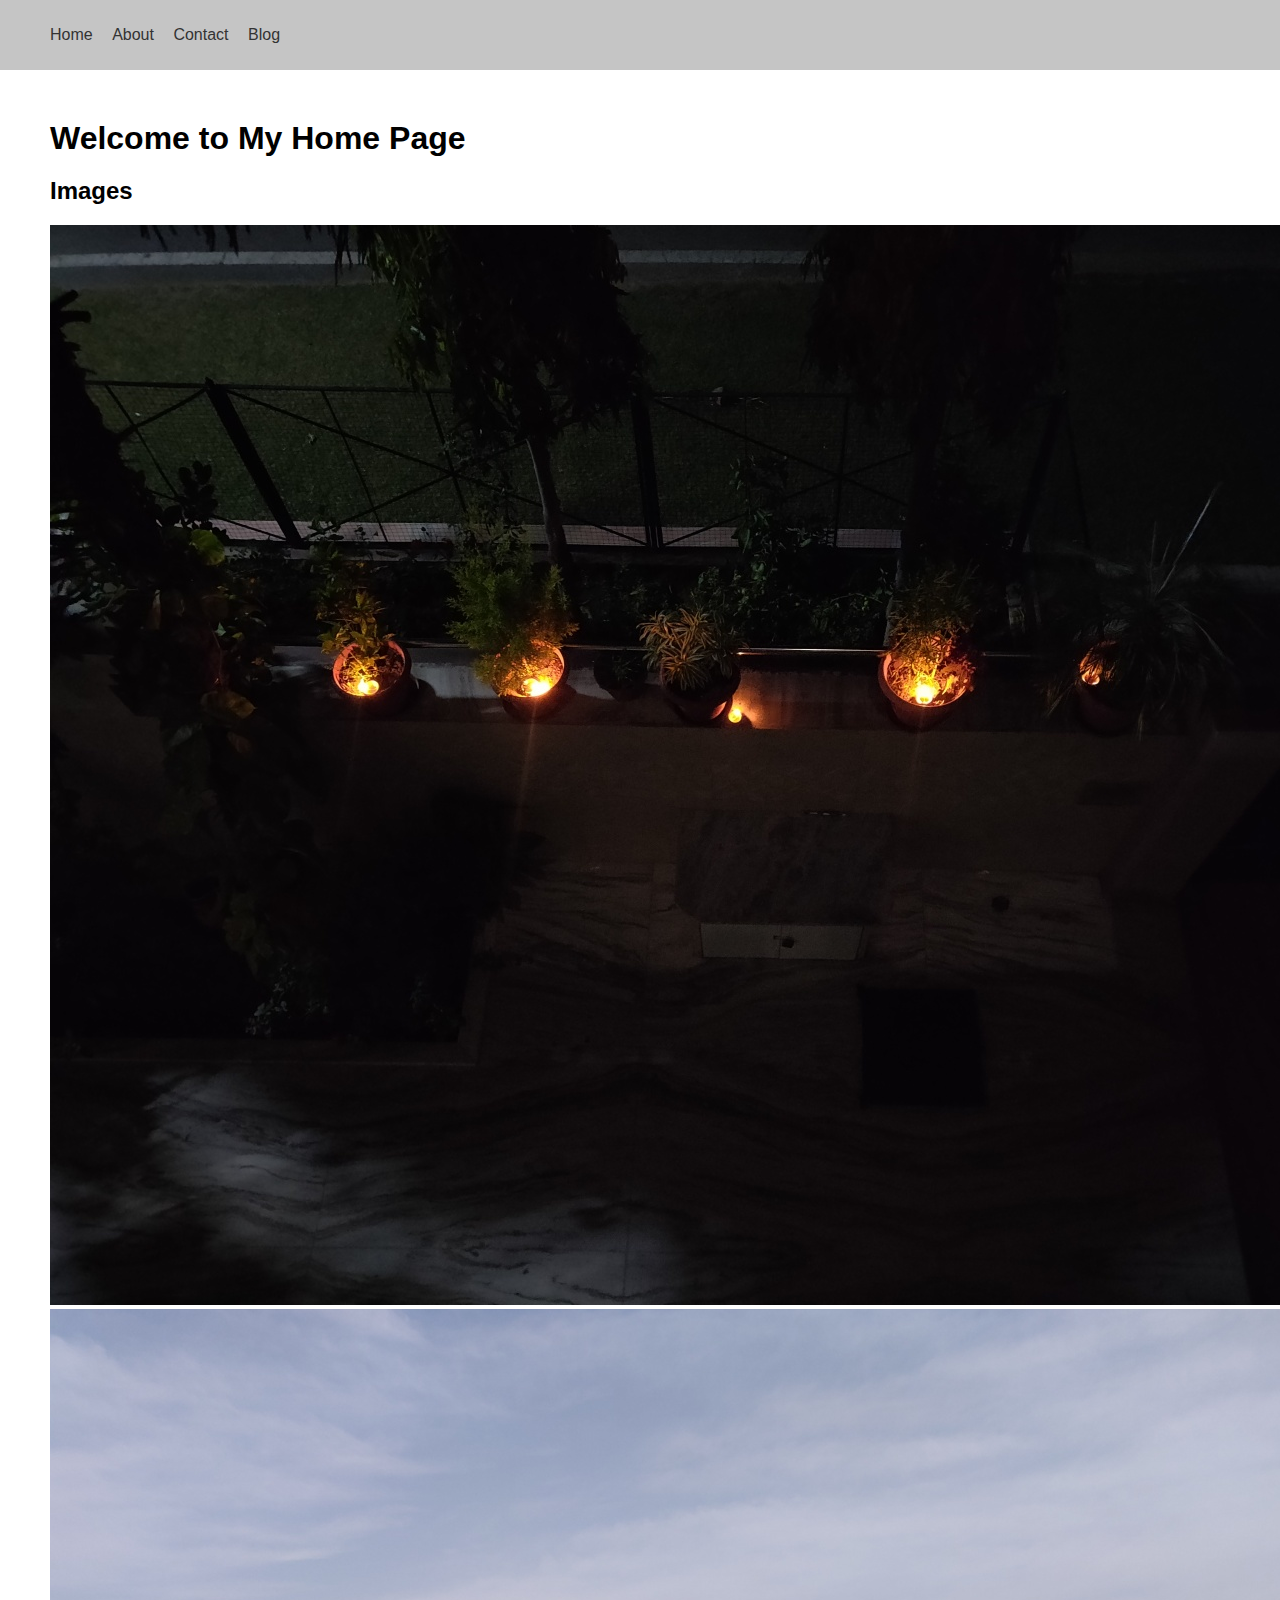
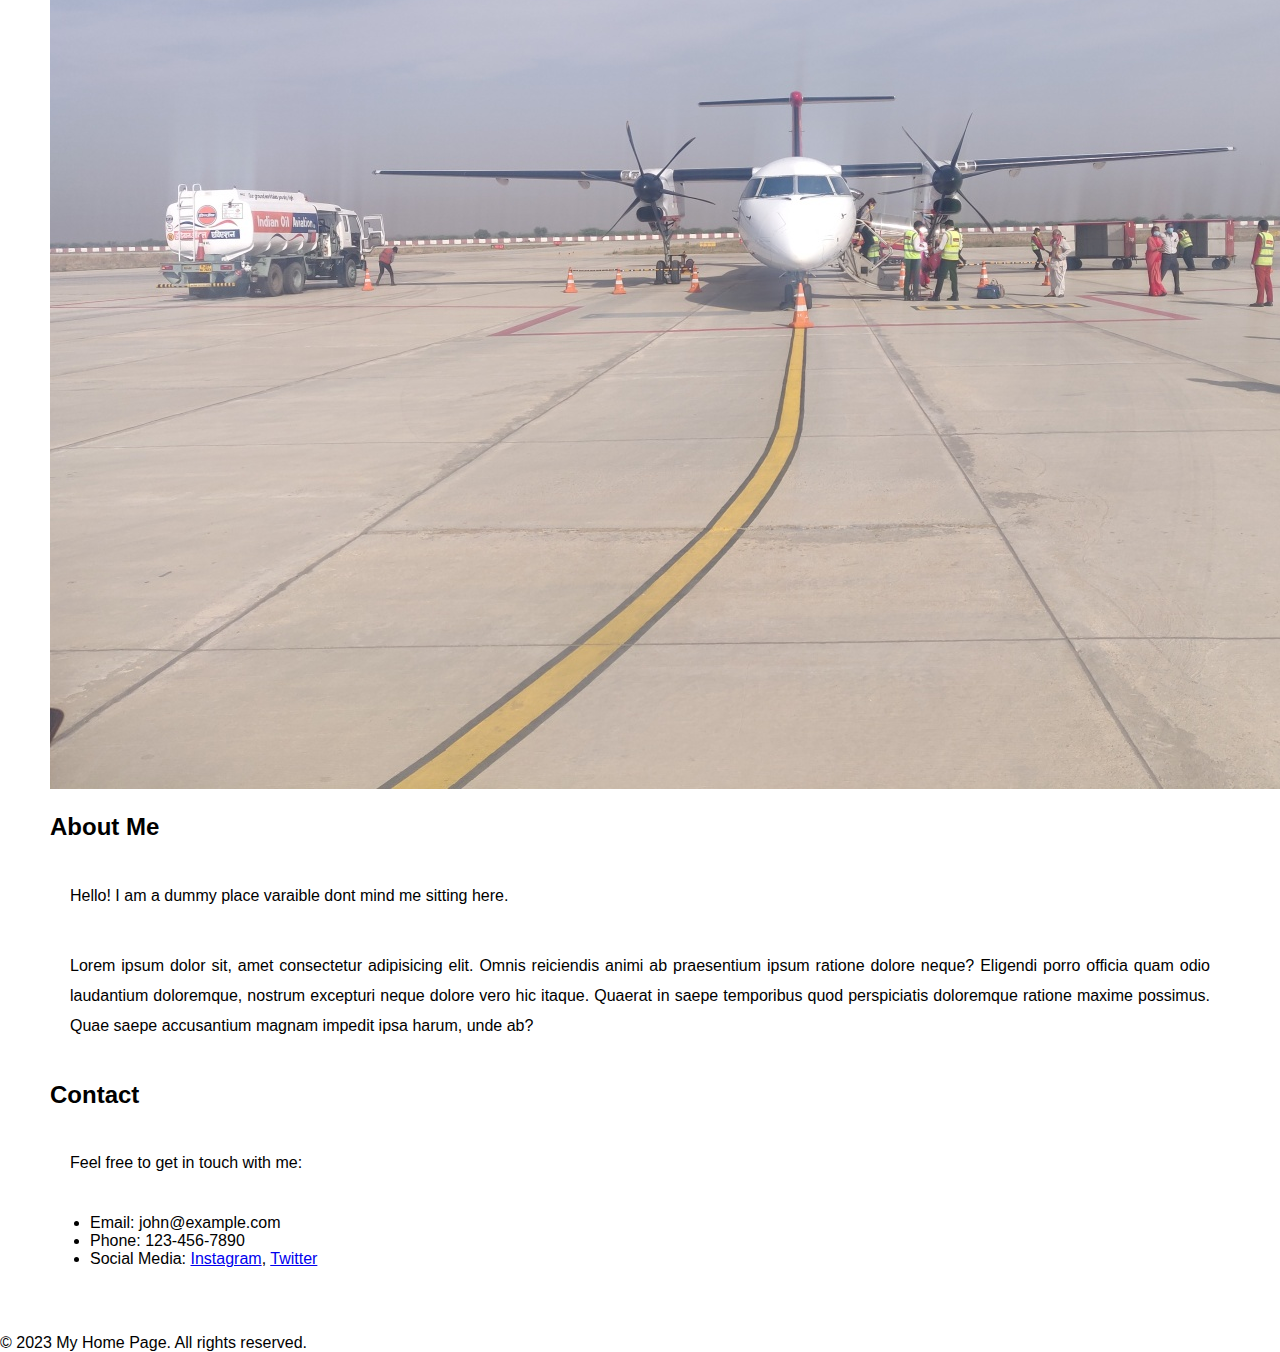
<file: index.html>
<!DOCTYPE html>

<head>
    <link rel="stylesheet" type="text/css" href="./css/styles.css">
    <title>Home</title>
</head>

<body>
    <header>
        <nav>
            <ul>
                <li><a href="./index.html">Home</a></li>
                <li><a href="./pages/about.html">About</a></li>
                <li><a href="./pages/contact.html">Contact</a></li>
                <li><a href="./pages/blog.html">Blog</a></li>
            </ul>
        </nav>
    </header>

    <section class="content">
        <h1>Welcome to My Home Page</h1>
        <main>
            <div>
                <h2>Images</h2>
                <img src="./assets//IMG_20200405_213219.jpg" alt="Image 1">
                <img src="./assets/IMG_20200320_091937.jpg" alt="Image 2">
            </div>
            <div>
                <h2>About Me</h2>
                <p>Hello! I am a dummy place varaible dont mind me sitting here.</p>
                <p>Lorem ipsum dolor sit, amet consectetur adipisicing elit. Omnis reiciendis animi ab praesentium ipsum
                    ratione dolore neque? Eligendi porro officia quam odio laudantium doloremque, nostrum excepturi
                    neque dolore vero hic itaque. Quaerat in saepe temporibus quod perspiciatis doloremque ratione
                    maxime possimus. Quae saepe accusantium magnam impedit ipsa harum, unde ab?</p>
            </div>
            <div>
                <h2>Contact</h2>
                <p>Feel free to get in touch with me:</p>
                <ul>
                    <li>Email: john@example.com</li>
                    <li>Phone: 123-456-7890</li>
                    <li>Social Media: <a href="https://www.instagram.com/johndoe" target="_blank">Instagram</a>, <a
                            href="https://www.twitter.com/johndoe" target="_blank">Twitter</a></li>
                </ul>
            </div>
        </main>

    </section>
    <footer>
        <p>&copy; 2023 My Home Page. All rights reserved.</p>
    </footer>

    <!-- Start of HubSpot Embed Code -->
    <script type="text/javascript" id="hs-script-loader" async defer src="//js.hs-scripts.com/43549003.js"></script>
    <!-- End of HubSpot Embed Code -->
</body>

</html>
</file>
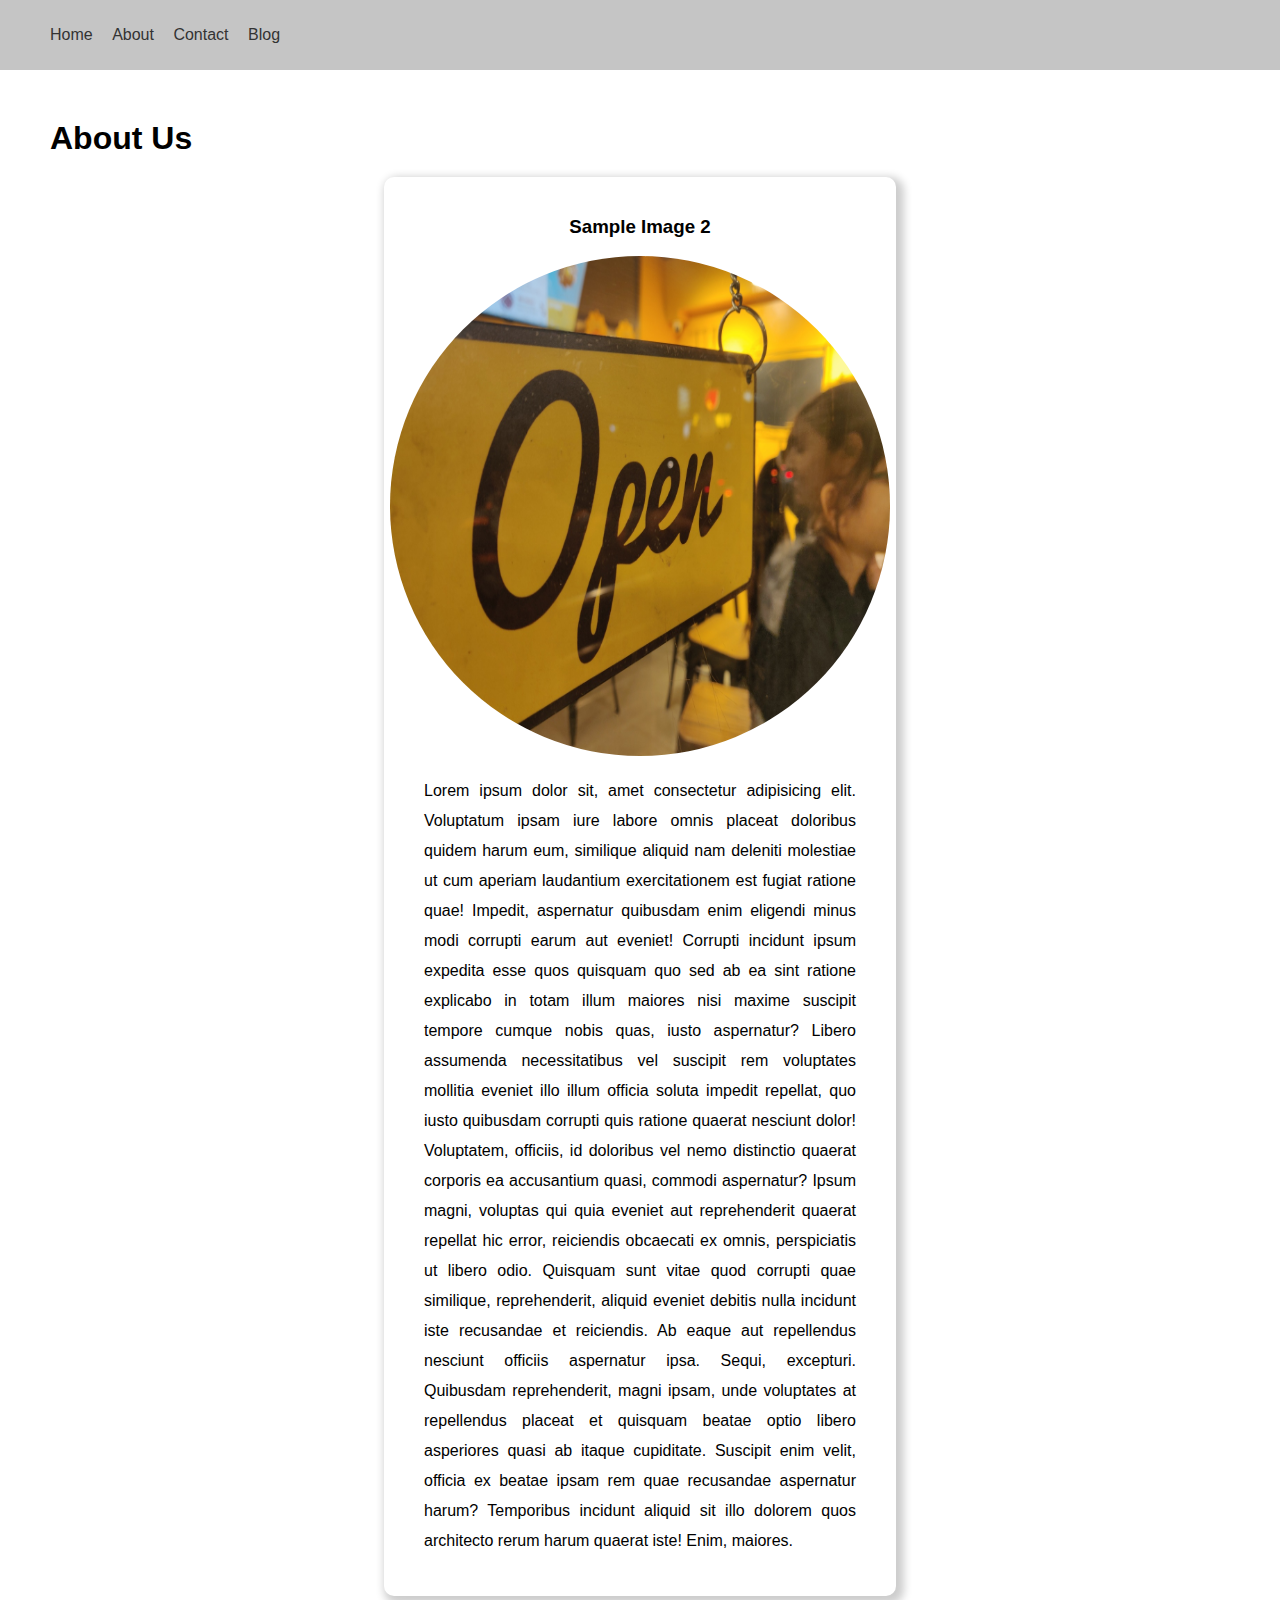
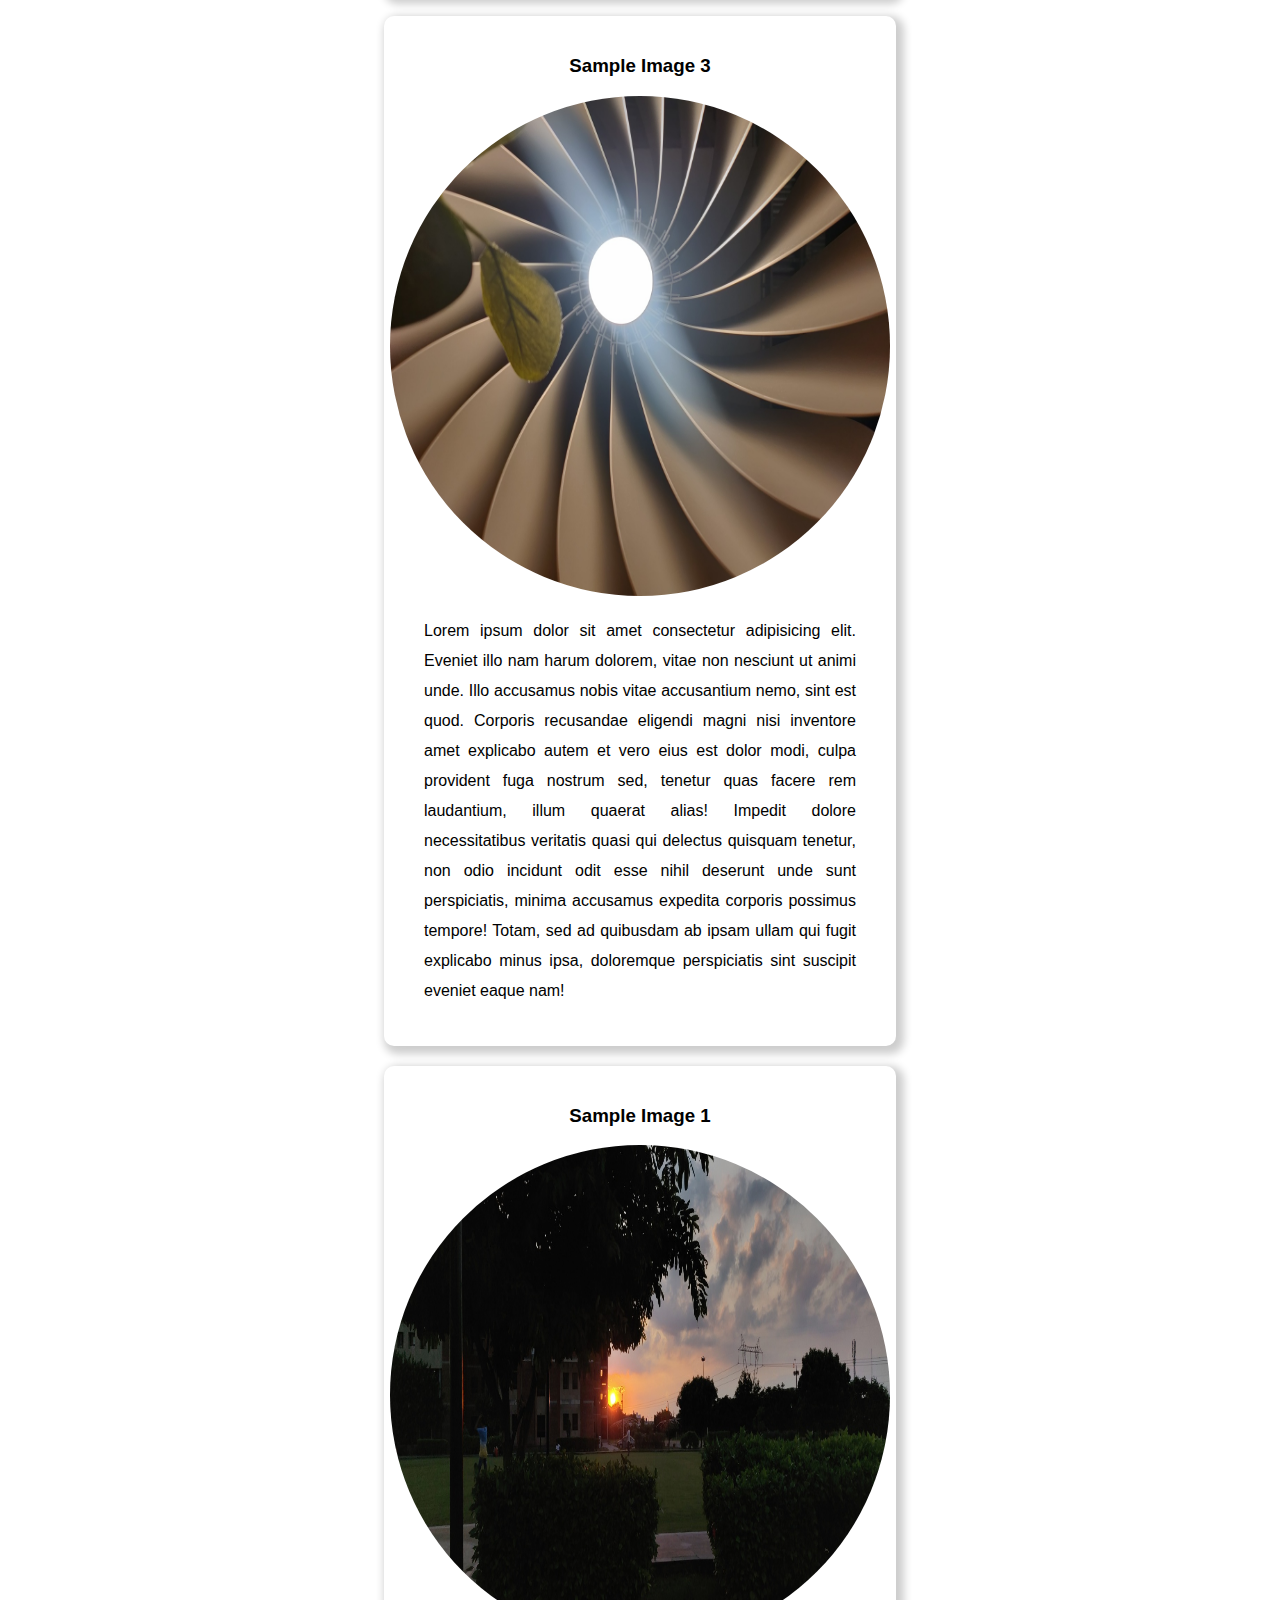
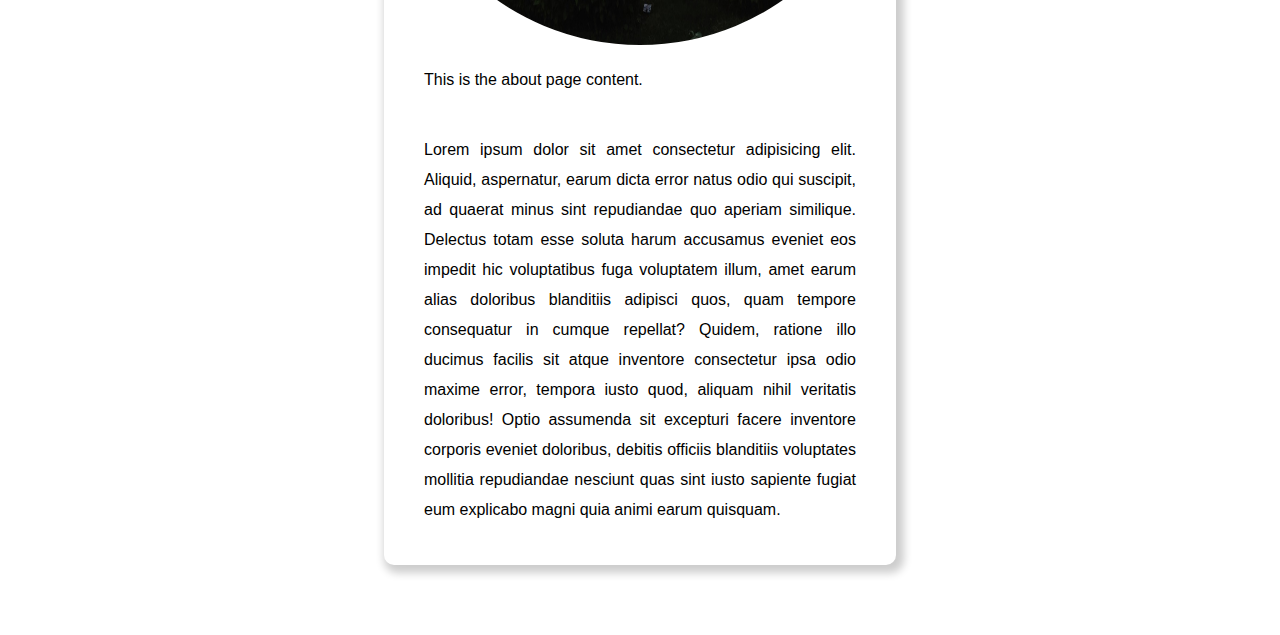
<file: pages/about.html>
<!DOCTYPE html>

<head>
    <link rel="stylesheet" type="text/css" href="../css/styles.css">
    <title>About</title>
</head>

<body>
    <header>
        <nav>
            <ul>
                <li><a href="../index.html">Home</a></li>
                <li><a href="./about.html">About</a></li>
                <li><a href="./contact.html">Contact</a></li>
                <li><a href="./blog.html">Blog</a></li>
            </ul>
        </nav>
    </header>

    <section class="content">
        <h1>About Us</h1>
        <div class="card">
            <h3>Sample Image 2</h3>
            <div class="img"><img src="../assets/IMG_20200210_221908.jpg" /></div>
            <p>Lorem ipsum dolor sit, amet consectetur adipisicing elit. Voluptatum ipsam iure labore omnis placeat
                doloribus quidem harum eum, similique aliquid nam deleniti molestiae ut cum aperiam laudantium
                exercitationem est fugiat ratione quae! Impedit, aspernatur quibusdam enim eligendi minus modi corrupti
                earum aut eveniet! Corrupti incidunt ipsum expedita esse quos quisquam quo sed ab ea sint ratione
                explicabo in totam illum maiores nisi maxime suscipit tempore cumque nobis quas, iusto aspernatur?
                Libero assumenda necessitatibus vel suscipit rem voluptates mollitia eveniet illo illum officia soluta
                impedit repellat, quo iusto quibusdam corrupti quis ratione quaerat nesciunt dolor! Voluptatem,
                officiis, id doloribus vel nemo distinctio quaerat corporis ea accusantium quasi, commodi aspernatur?
                Ipsum magni, voluptas qui quia eveniet aut reprehenderit quaerat repellat hic error, reiciendis
                obcaecati ex omnis, perspiciatis ut libero odio. Quisquam sunt vitae quod corrupti quae similique,
                reprehenderit, aliquid eveniet debitis nulla incidunt iste recusandae et reiciendis. Ab eaque aut
                repellendus nesciunt officiis aspernatur ipsa. Sequi, excepturi. Quibusdam reprehenderit, magni ipsam,
                unde voluptates at repellendus placeat et quisquam beatae optio libero asperiores quasi ab itaque
                cupiditate. Suscipit enim velit, officia ex beatae ipsam rem quae recusandae aspernatur harum?
                Temporibus incidunt aliquid sit illo dolorem quos architecto rerum harum quaerat iste! Enim, maiores.
            </p>
        </div>
        <div class="card">
            <h3>Sample Image 3</h3>
            <div class="img"><img src="../assets/IMG_20200222_174039.jpg" /></div>
            <p>Lorem ipsum dolor sit amet consectetur adipisicing elit. Eveniet illo nam harum dolorem, vitae non
                nesciunt ut animi unde. Illo accusamus nobis vitae accusantium nemo, sint est quod. Corporis recusandae
                eligendi magni nisi inventore amet explicabo autem et vero eius est dolor modi, culpa provident fuga
                nostrum sed, tenetur quas facere rem laudantium, illum quaerat alias! Impedit dolore necessitatibus
                veritatis quasi qui delectus quisquam tenetur, non odio incidunt odit esse nihil deserunt unde sunt
                perspiciatis, minima accusamus expedita corporis possimus tempore! Totam, sed ad quibusdam ab ipsam
                ullam qui fugit explicabo minus ipsa, doloremque perspiciatis sint suscipit eveniet eaque nam!</p>
        </div>
        <div class="card">
            <h3>Sample Image 1</h3>
            <div class="img"><img src="../assets/IMG_20190922_180917.jpg" /></div>
            <p>This is the about page content.</p>
            <p>Lorem ipsum dolor sit amet consectetur adipisicing elit. Aliquid, aspernatur, earum dicta error natus
                odio qui suscipit, ad quaerat minus sint repudiandae quo aperiam similique. Delectus totam esse soluta
                harum accusamus eveniet eos impedit hic voluptatibus fuga voluptatem illum, amet earum alias doloribus
                blanditiis adipisci quos, quam tempore consequatur in cumque repellat? Quidem, ratione illo ducimus
                facilis sit atque inventore consectetur ipsa odio maxime error, tempora iusto quod, aliquam nihil
                veritatis doloribus! Optio assumenda sit excepturi facere inventore corporis eveniet doloribus, debitis
                officiis blanditiis voluptates mollitia repudiandae nesciunt quas sint iusto sapiente fugiat eum
                explicabo magni quia animi earum quisquam.</p>
        </div>
    </section>


    <!-- Start of HubSpot Embed Code -->
    <script type="text/javascript" id="hs-script-loader" async defer src="//js.hs-scripts.com/43549003.js"></script>
    <!-- End of HubSpot Embed Code -->
</body>

</html>
</file>
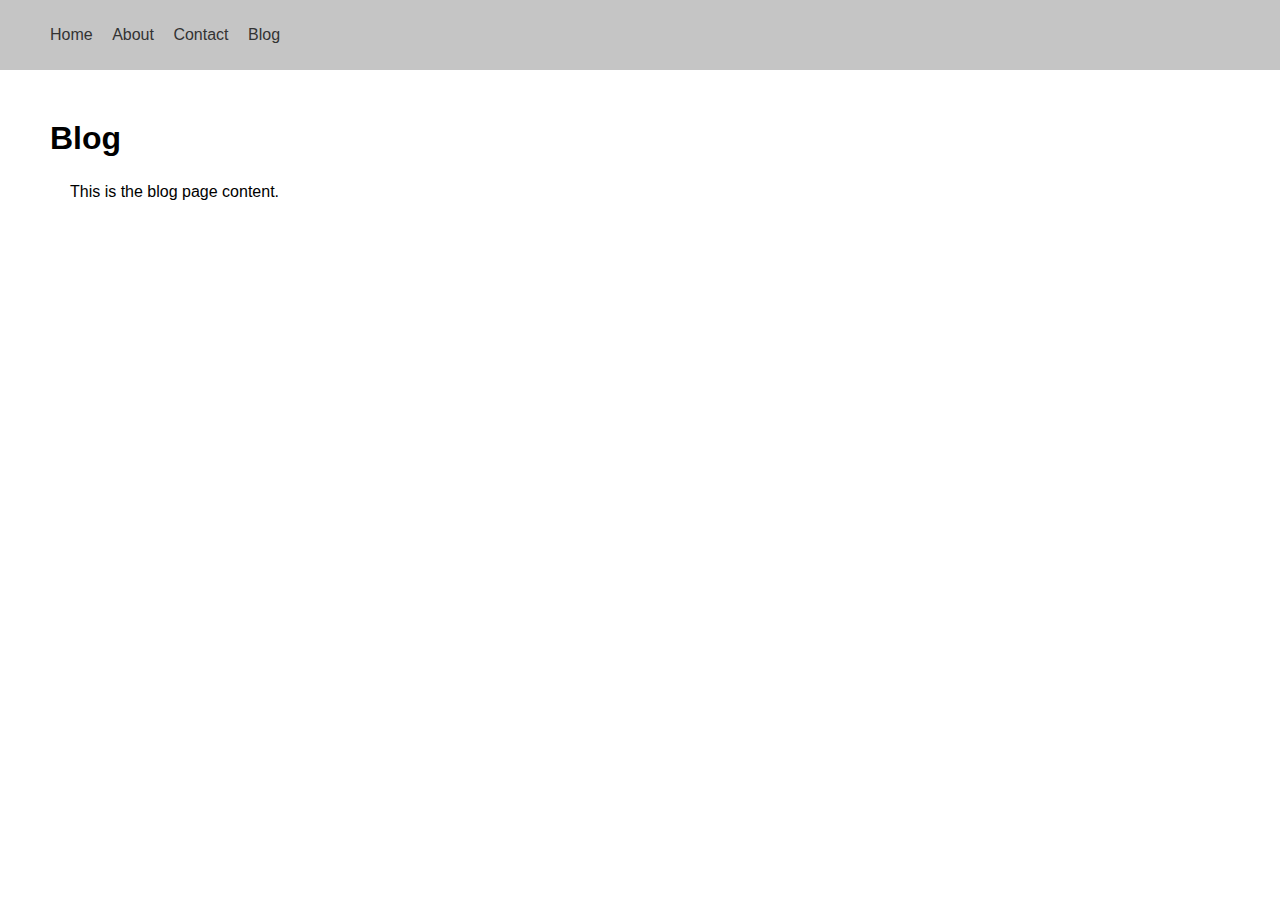
<file: pages/blog.html>
<!DOCTYPE html>
<head>
    <link rel="stylesheet" type="text/css" href="../css/styles.css">
    <title>Blog</title>
</head>
<body>
    <header>
        <nav>
            <ul>
                <li><a href="../index.html">Home</a></li>
                <li><a href="./about.html">About</a></li>
                <li><a href="./contact.html">Contact</a></li>
                <li><a href="./blog.html">Blog</a></li>
            </ul>
        </nav>
    </header>
    
    <section class="content">
        <h1>Blog</h1>
        <p>This is the blog page content.</p>
    </section>


<!-- Start of HubSpot Embed Code -->
<script type="text/javascript" id="hs-script-loader" async defer src="//js.hs-scripts.com/43549003.js"></script>
<!-- End of HubSpot Embed Code -->
</body>
</html>
</file>
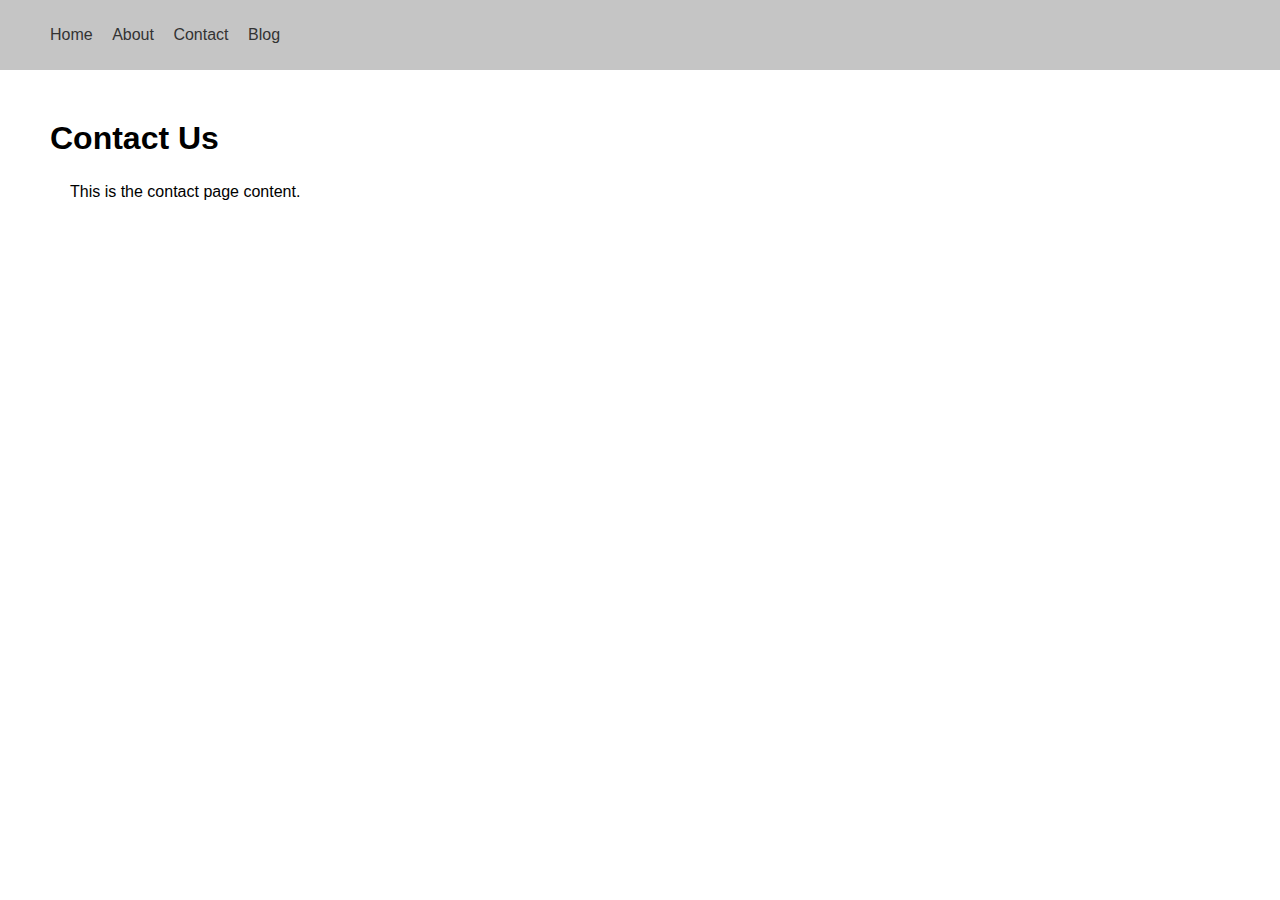
<file: pages/contact.html>
<!DOCTYPE html>
<head>
    <link rel="stylesheet" type="text/css" href="../css/styles.css">
    <script charset="utf-8" type="text/javascript" src="//js.hsforms.net/forms/embed/v2.js"></script>
    <title>Contact</title>
</head>
<body>
    <header>
        <nav>
            <ul>
                <li><a href="../index.html">Home</a></li>
                <li><a href="./about.html">About</a></li>
                <li><a href="./contact.html">Contact</a></li>
                <li><a href="./blog.html">Blog</a></li>
            </ul>
        </nav>
    </header>
    
    <section class="content">
        <h1>Contact Us</h1>
        <p>This is the contact page content.</p>
        
        <h1></h1>
        <script>
          hbspt.forms.create({
            region: "na1",
            portalId: "43549003",
            formId: "07452000-849b-4d29-bfc7-e3547f6567f0"
          });
        </script>

    </section>


<!-- Start of HubSpot Embed Code -->
<script type="text/javascript" id="hs-script-loader" async defer src="//js.hs-scripts.com/43549003.js"></script>
<!-- End of HubSpot Embed Code -->
</body>
</html>
</file>
<file: css/styles.css>
/* Reset some default styles */
body, h1, p {
    margin: 0;
    padding: 0;
}

/* Basic styling */
body {
    font-family: Arial, sans-serif;
}

header {
    background-color: #c5c5c5;
    color: #fff;
    padding: 10px;
}

nav ul {
    list-style: none;
}

nav ul li {
    display: inline;
    margin-right: 15px;
}

nav ul li a {
    text-decoration: none;
    color: #333;
}

.content {
    padding: 50px;
}

.content h3 {
    text-align: center;
}

.content p {
    padding: 20px;
    line-height: 30px;
    text-align: justify;
}

.card .img {
    display: flex;
    align-items: center;
    justify-content: center;
}
.card .img img {
    height: 500px;
    width: 500px;
    border-radius: 50%;
}

.content .card {
    max-width: 40%;
    border-radius: 10px;
    margin: 20px auto;
    box-shadow: 4px 4px 8px 4px rgba(0,0,0,0.2);
    padding: 20px
}
</file>
